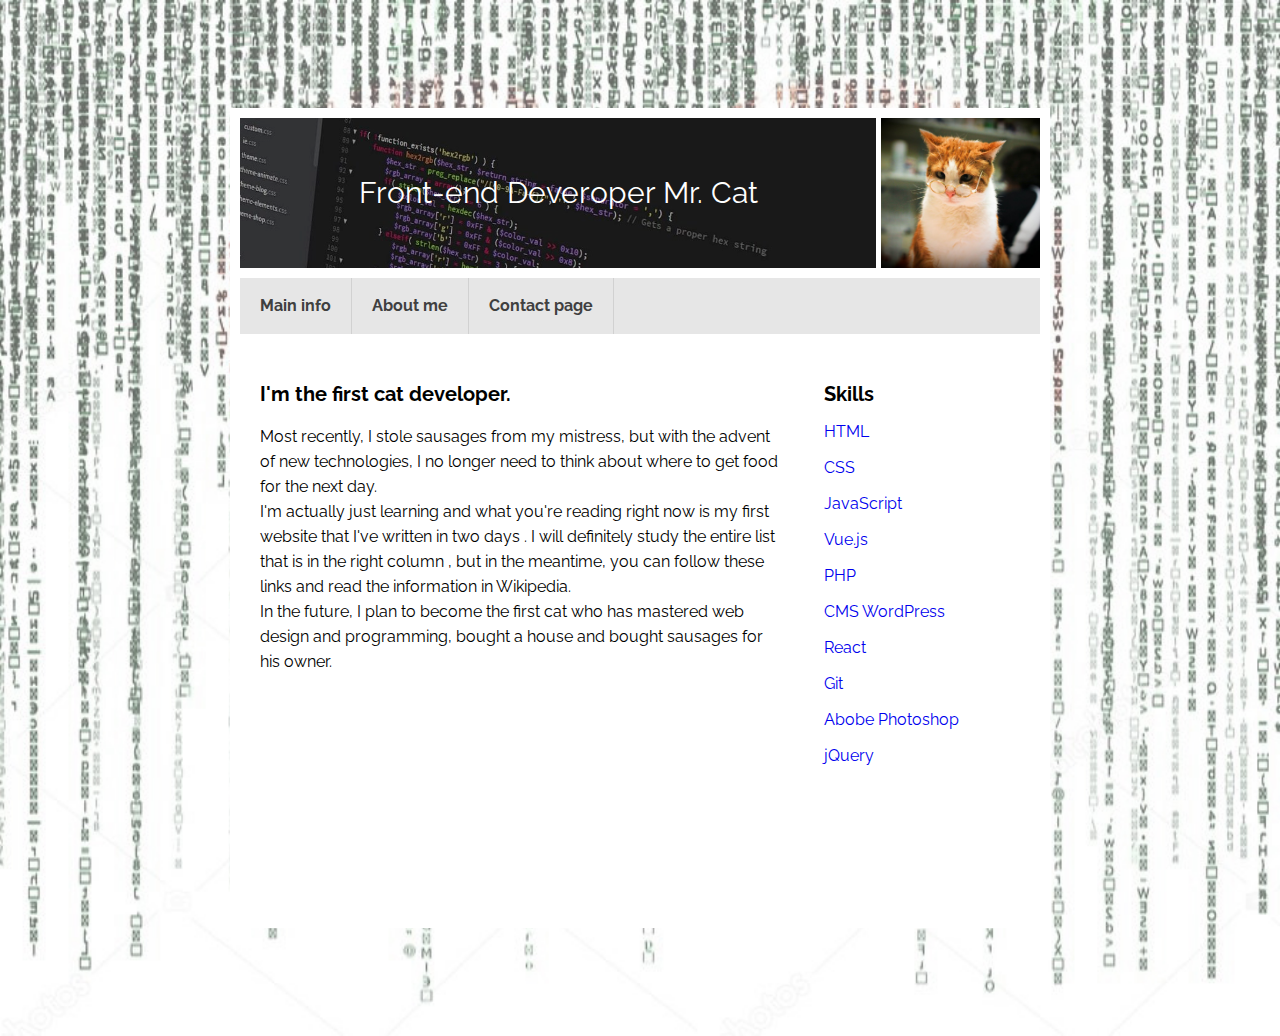
<file: index.html>
<!DOCTYPE html>
<html lang="en">
<head>
	<meta charset="UTF-8">
	<meta name="viewport" content="width=device-width, initial-scale=1.0">
	<link rel="stylesheet" type="text/css" href="css/reset.css">

	<title>Mr. Cat Dev</title>
	
	<link rel="stylesheet" type="text/css" href="css/main.css">

</head>
<body>
 <div class="container">

 <div class="header">
   <div class="title-block">
   <h1 class="title"> Front-end Deveroper Mr. Cat</h1>
   </div>
  <div class="userpic">
  	</div>
  </div>

 <div class="nav">
 	<ul>
 		<li><a href="index.html">Main info</a>
 		<li><a href="index2.html">About me</a>
 	    <li><a href="index3.html">Contact page</a>
 		</li>	
 	</ul>
  </div>


 <div class="content-wrapper">
 <div class="content">
 	  <h3>I'm the first cat developer.</h3>
 	<p>Most recently, I stole sausages from my mistress, but with the advent of new technologies, I no longer need to think about where to get food for the next day.<br>
    I'm actually just learning and what you're reading right now is my first website that I've written in two days . I will definitely study the entire list that is in the right column , but in the meantime, you can follow these links and read the information in Wikipedia.<br>
    In the future, I plan to become the first cat who has mastered web design and programming, bought a house and bought sausages for his owner.
</p>
 </div>
 <div class="sidebar">
 	<h3 > Skills</h3>
 	<ul class="skills">
 		<li><a href="https://ru.wikipedia.org/wiki/HTML" target="_blank">HTML</a></li>
 		<li><a href="https://ru.wikipedia.org/wiki/CSS" target="_blank">CSS</a></li>
 		<li><a href="https://ru.wikipedia.org/wiki/JavaScript" target="_blank">JavaScript</a></li>
 		<li><a href="https://ru.wikipedia.org/wiki/Vue.js" target="_blank">Vue.js</a></li>
 		<li><a href="https://ru.wikipedia.org/wiki/PHP" target="_blank">PHP</a></li>
 		<li><a href="https://ru.wikipedia.org/wiki/WordPress" target="_blank">CMS WordPress</a></li>
 		<li><a href="https://ru.wikipedia.org/wiki/React" target="_blank">React</a></li>
 		<li><a href="https://ru.wikipedia.org/wiki/Git" target="_blank">Git</a></li>
 		<li><a href="https://ru.wikipedia.org/wiki/Adobe_Photoshop"target="_blank">Abobe Photoshop</a></li>
 		<li><a href="https://ru.wikipedia.org/wiki/JQuery" target="_blank" >jQuery</a></li>
 	</ul>
   </div>
 </div>

 </div>
</div>



	
<body>
</html>
</file>
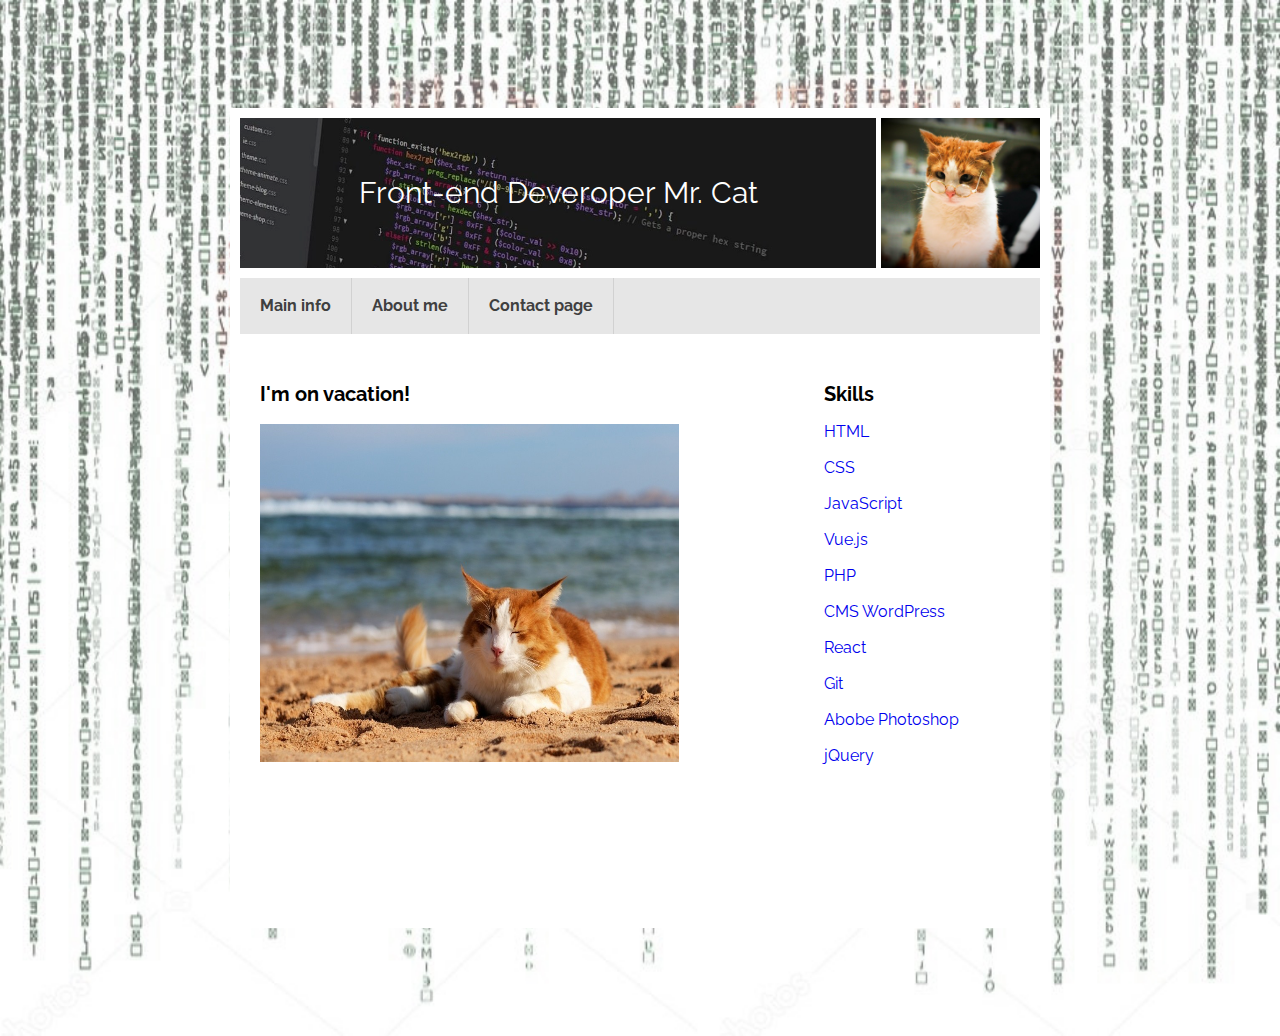
<file: index2.html>
<!DOCTYPE html>
<html lang="en">
<head>
	<meta charset="UTF-8">
	<meta name="viewport" content="width=device-width, initial-scale=1.0">
	<link rel="stylesheet" type="text/css" href="css/reset.css">
	<title>Mr. Cat Dev</title>
	<link rel="stylesheet" type="text/css" href="css/main.css">
	</head>
<body>
 <div class="container">

 <div class="header">
   <div class="title-block">
   <h1 class="title"> Front-end Deveroper Mr. Cat</h1>
   </div>
  <div class="userpic">
  	</div>
  </div>

 <div class="nav">
 	<ul>
 		<li><a href="index.html">Main info</a>
 		<li><a href="index2.html">About me</a>
 	    <li><a href="index3.html">Contact page</a>

 		</li>
 		
 	</ul>
  
  </div>


 <div class="content-wrapper">
 <div class="content">
 	<h3>I'm on vacation!</h3>
 	<img src="img/cat.jpg" alt="openair" class="cat">
 	  
 </div>
 <div class="sidebar">
 	<h3 > Skills</h3>
 	<ul class="skills">
 		<li><a href="https://ru.wikipedia.org/wiki/HTML" target="_blank">HTML</a></li>
 		<li><a href="https://ru.wikipedia.org/wiki/CSS" target="_blank">CSS</a></li>
 		<li><a href="https://ru.wikipedia.org/wiki/JavaScript" target="_blank">JavaScript</a></li>
 		<li><a href="https://ru.wikipedia.org/wiki/Vue.js" target="_blank">Vue.js</a></li>
 		<li><a href="https://ru.wikipedia.org/wiki/PHP" target="_blank">PHP</a></li>
 		<li><a href="https://ru.wikipedia.org/wiki/WordPress" target="_blank">CMS WordPress</a></li>
 		<li><a href="https://ru.wikipedia.org/wiki/React" target="_blank">React</a></li>
 		<li><a href="https://ru.wikipedia.org/wiki/Git" target="_blank">Git</a></li>
 		<li><a href="https://ru.wikipedia.org/wiki/Adobe_Photoshop"target="_blank">Abobe Photoshop</a></li>
 		<li><a href="https://ru.wikipedia.org/wiki/JQuery" target="_blank" >jQuery</a></li>
 	</ul>
</div>
 </div>
 </div>
</div>

	
</body>
</html>
</file>
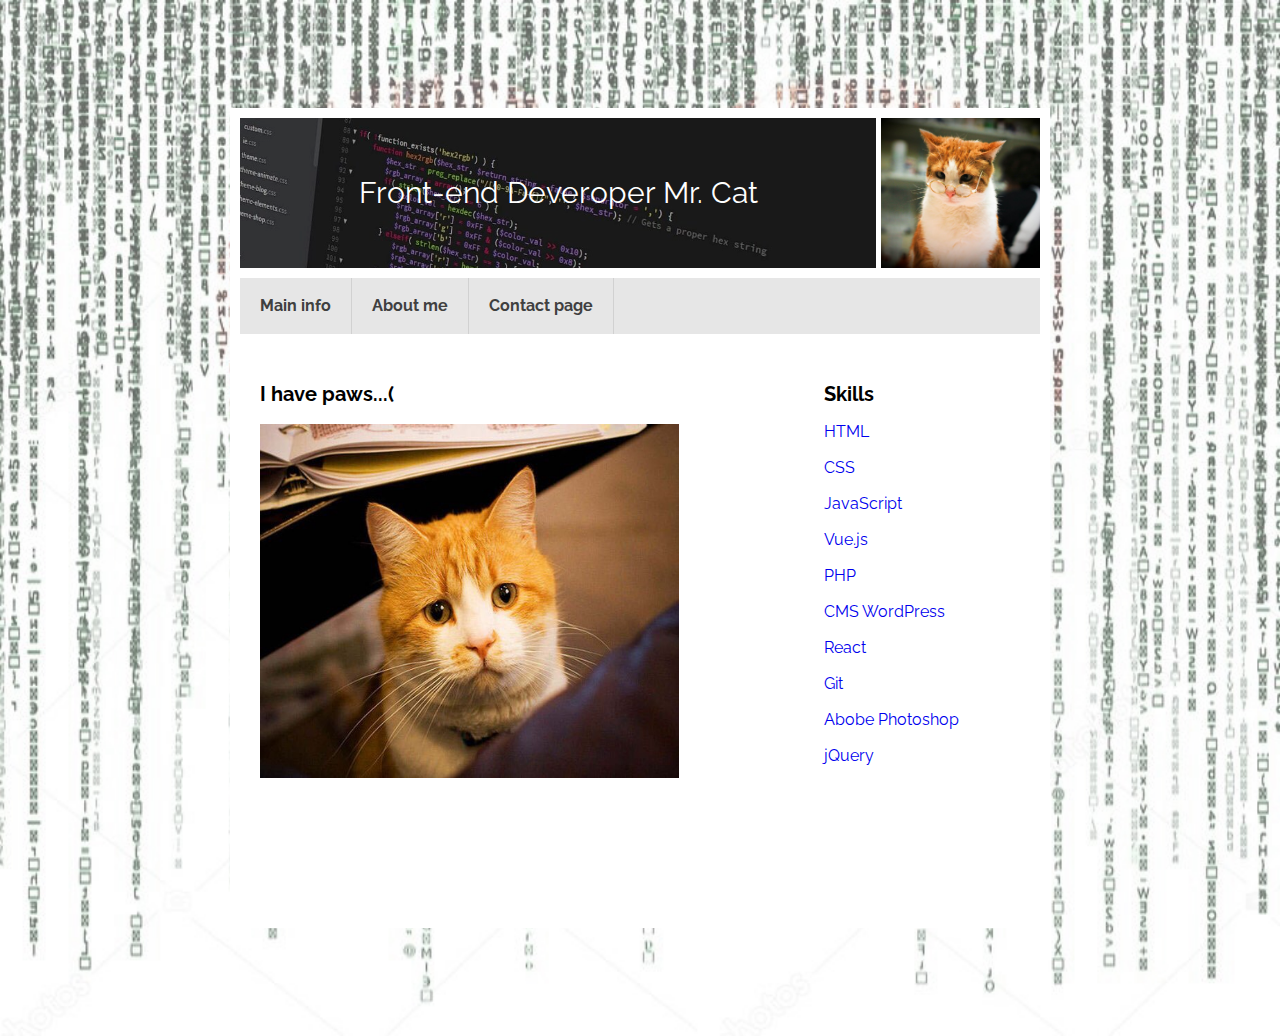
<file: index3.html>
<!DOCTYPE html>
<html lang="en">
<head>
	<meta charset="UTF-8">
	<meta name="viewport" content="width=device-width, initial-scale=1.0">
	<link rel="stylesheet" type="text/css" href="css/reset.css">
	<title>Mr. Cat Dev</title>
	<link rel="stylesheet" type="text/css" href="css/main.css">
	</head>
<body>
 <div class="container">

 <div class="header">
   <div class="title-block">
   <h1 class="title"> Front-end Deveroper Mr. Cat</h1>
   </div>
  <div class="userpic">
  	</div>
  </div>

 <div class="nav">
 	<ul>
 		<li><a href="index.html">Main info</a>
 		<li><a href="index2.html">About me</a>
 	    <li><a href="index3.html">Contact page</a>

 		</li>
 		
 	</ul>
  
  </div>


 <div class="content-wrapper">
 <div class="content">
 	<h3>I have paws...(</h3>
 	<img src="img/cat2.jpg" alt="openair" class="cat">
 	
 	  
 </div>
 <div class="sidebar">
 	<h3 > Skills</h3>
 	<ul class="skills">
 		<li><a href="https://ru.wikipedia.org/wiki/HTML" target="_blank">HTML</a></li>
 		<li><a href="https://ru.wikipedia.org/wiki/CSS" target="_blank">CSS</a></li>
 		<li><a href="https://ru.wikipedia.org/wiki/JavaScript" target="_blank">JavaScript</a></li>
 		<li><a href="https://ru.wikipedia.org/wiki/Vue.js" target="_blank">Vue.js</a></li>
 		<li><a href="https://ru.wikipedia.org/wiki/PHP" target="_blank">PHP</a></li>
 		<li><a href="https://ru.wikipedia.org/wiki/WordPress" target="_blank">CMS WordPress</a></li>
 		<li><a href="https://ru.wikipedia.org/wiki/React" target="_blank">React</a></li>
 		<li><a href="https://ru.wikipedia.org/wiki/Git" target="_blank">Git</a></li>
 		<li><a href="https://ru.wikipedia.org/wiki/Adobe_Photoshop"target="_blank">Abobe Photoshop</a></li>
 		<li><a href="https://ru.wikipedia.org/wiki/JQuery" target="_blank" >jQuery</a></li>
 	</ul>

 </div>
 </div>
 </div>
</div>


	
</body>
</html>
</file>
<file: css/main.css>
@import url('https://fonts.googleapis.com/css2?family=Raleway:wght@400;700&display=swap');

body{
	font-family: 'Raleway', sans-serif;
	background: url(../img/paper_tex2.jpg) 
	no-repeat center center/cover;
	padding:100px 0;


}
h3{
	font-size: 20px;
	font-weight: bold;
}
.cat{
	--margin:0px;
	--padding:0px;
	width: 80%;
	height:80%;
	margin-bottom:80px;
}
.container{
	width: 800px;
	min-height: 800px;

	border:10px solid #fff;
	margin:0 auto;
	background: #fff;
}

.header{
	display: flex;
	height: 150px;

}   

.title-block{
	position: relative;
	
	display: flex;
	justify-content: center;
	align-items: center;
	width: 80%;
	height:100%;
	font-size: 30px;
	background: url(../img/code.jpg)
	 no-repeat center center/cover;
	 color:white;
	 margin-right: 5px;

}
.title-block::after {
	content: '';
	position: absolute;
	left: 0;
	right: 0;
	width: 100%;
	height: 100%;
	background: black;
	opacity: 0.3;

}


.title {
	position: relative;
	z-index: 1;
}

.userpic{
	display: flex;
	height:100%;
	width: 20%;
    background: url(../img/photo.jpeg)
    no-repeat center center/cover;

}

.nav ul{
	display: flex;
	background: rgb(230,230,230);
	margin: 10px 0px;
}

.nav li{

}

.nav li a{
	display: flex;
	padding: 20px;
	text-decoration:none;
	color: #404040;
	font-weight: bold;
	border-right:1px solid #d1d1d1;
	transition: background .3s ease;

}

.nav li a:hover {
    background: rgb(196, 196, 196);
}
.content-wrapper{
	display: flex;
}
.content{
	width: 80%;
	padding: 20px;
}
.content p {
	line-height: 25px; /* интервал между строк отрегулировать */
}

.sidebar{
    
	padding: 20px;
	width: 30%;
}
.skills li{

	margin: 20px 0;  /* padding */
	transition: transform .5s ease;
	cursor: pointer; /* нужно подумать */
}

.skills li:hover{
	margin: 10px 0;
	transform: translateX(10px);

}

A {
text-decoration: none;
}

.footer{
     
	text-align: center;
}
</file>
